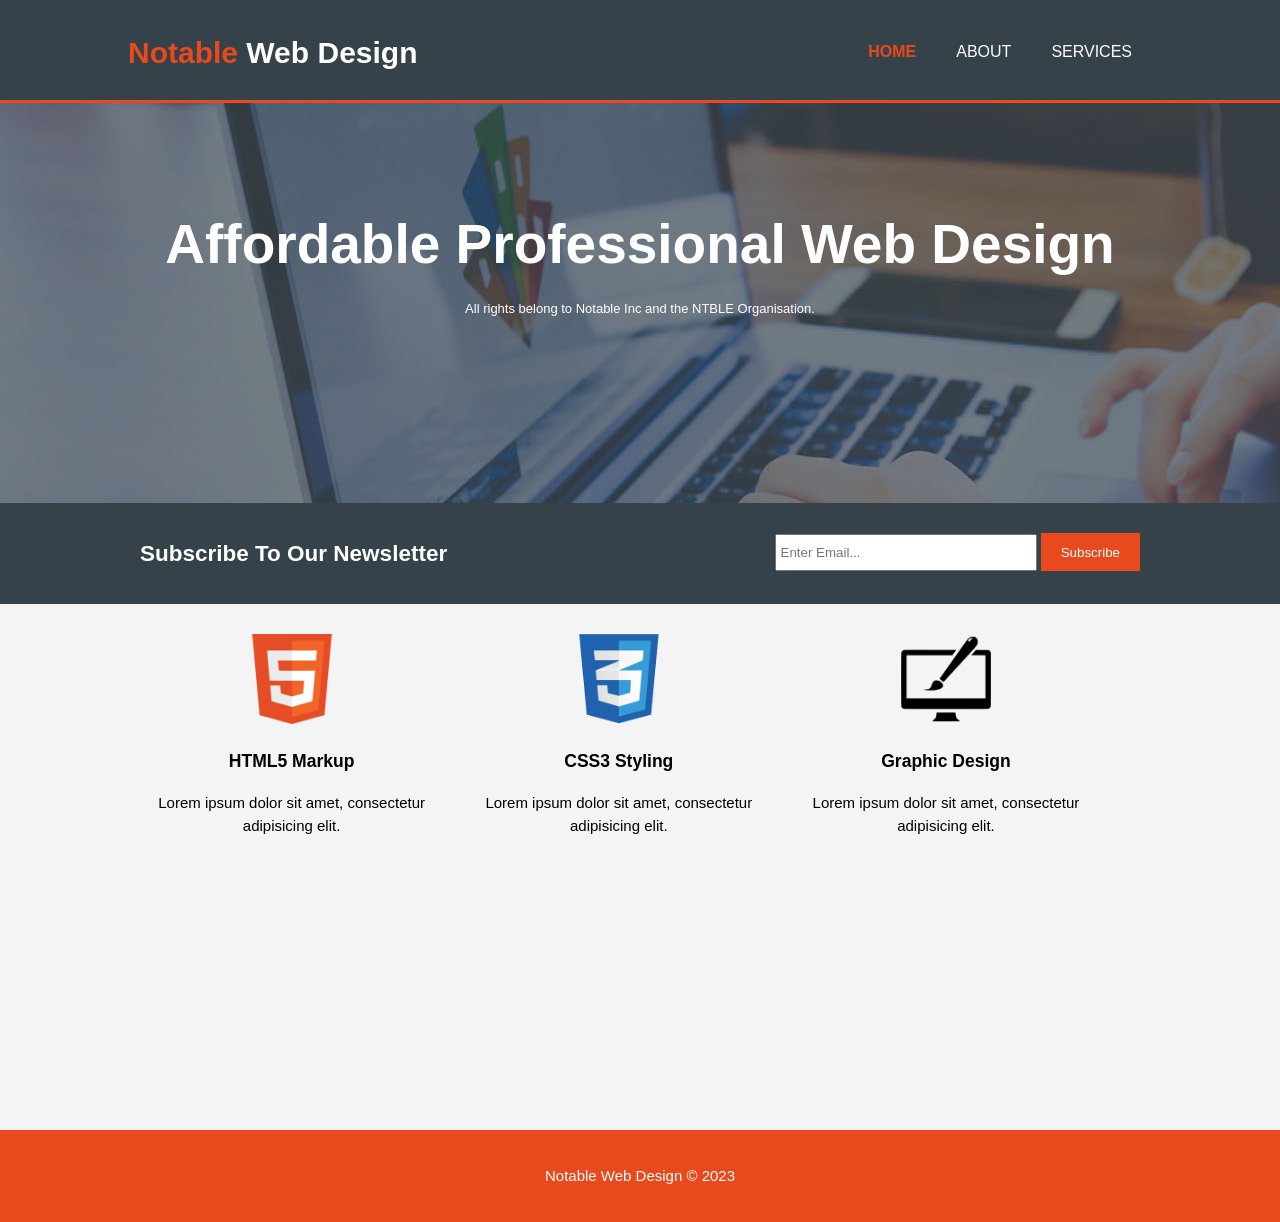
<file: index.html>
<!DOCTYPE html>

<!-- Tutorial: https://www.youtube.com/watch?v=Wm6CUkswsNw -->

<html>
	<head>
		<meta charset="utf-8">
		<meta name="viewport" content="width=device-width, initial-scale=1">
		<meta name="description" content="Affordable and professional web design"> 
		<meta name="keywords" content="web design, affordable web design, professional, professional web design">
		<meta name="author" contents="Daniel Catarig">
		<title>Notable Web Design | Welcome</title>
		<link rel="stylesheet" type="text/css" href="./css/style.css">
	</head>
	<body>
		<header> <!--  Ribbon across the top of the page -->
			<div class="container"> <!-- LOOK AT NOTES: "LINE 14" -->
				<div id="branding">
					<h1><span class="highlight">Notable</span> Web Design</h1>
				</div>
				<nav>
					<ul>
						<li class="current"><a href="index.html">Home</a></li>
						<li><a href="about.html">About</a></li>
						<li><a href="services.html">Services</a></li>	
					</ul>	
				</nav> <!-- Links below/on Header -->	
			</div>	
		</header>

		<section id="showcase">
			<div class="container"> <!-- LOOK AT NOTES: "LINE 29"-->
				<h1>Affordable Professional Web Design</h1>	
				<p>All rights belong to Notable Inc and the NTBLE Organisation.</p>
			</div>	
		</section>	

		<section id="newsletter">
			<div class="container">
				<h1>Subscribe To Our Newsletter</h1>
				<form>
					<input type="email" placeholder="Enter Email..."> <!-- LOOK AT NOTES: "LINE 39" --> 
					<button type="submit" class="button_1">Subscribe</button>
				</form>	
			</div>	
		</section>	

		<section id="boxes">
			<div class="container">
				<div class="box">
					<img src="./images/logo_html.png">
					<h3>HTML5 Markup</h3>
					<p>Lorem ipsum dolor sit amet, consectetur adipisicing elit.</p>
				</div>
				<div class="box">
					<img src="./images/logo_css.png">
					<h3>CSS3 Styling</h3>
					<p>Lorem ipsum dolor sit amet, consectetur adipisicing elit.</p>
				</div>	
				<div class="box">
					<img src="./images/logo_brush.png">
					<h3>Graphic Design</h3>
					<p>Lorem ipsum dolor sit amet, consectetur adipisicing elit.</p>
				</div>			
			</div>	
		</section>

		<br />
		<br />
		<br />

		<div style="margin-top:200px;"></div>

		<footer>
			<p>Notable Web Design &copy; 2023</p>
		</footer>	
	</body>
</html>


<!-- NOTES:

	ID'S:

	ID's are unique. They are used for one area only.
	Classes, however, are going to be used multiple times, so we use
	them for stuff like the container, which will be used multiple times in the code.

	LINE 14:

	.container ( <div class="container"> ) has everything we want centered on the screen in it.

	LINE 29:
	
	The div puts the showcase contents into the container.	

	LINE 39 [PLACEHOLDERS]:

	placeholder="" lets you put in the grayed out text which appears in these boxes and disappears once you type in it.
-->
</file>
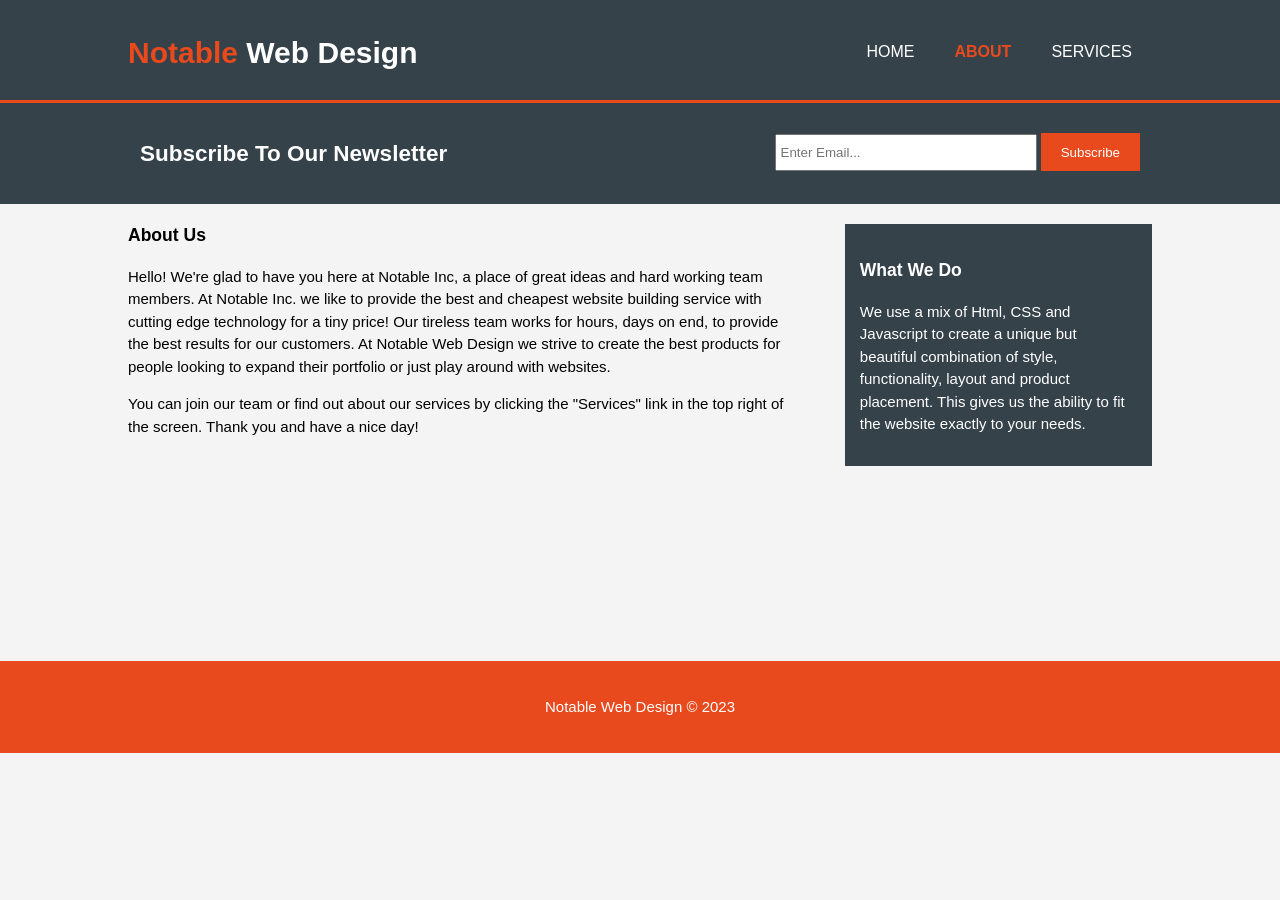
<file: about.html>
<!DOCTYPE html>
<html>
	<head>
		<meta charset="utf-8">
		<meta name="viewport" content="width=device-width, initial-scale=1">
		<meta name="description" content="Affordable and professional web design"> 
		<meta name="keywords" content="web design, affordable web design, professional, professional web design">
		<meta name="author" contents="Daniel Catarig">
		<title>Notable Web Design | About</title>
		<link rel="stylesheet" type="text/css" href="./css/style.css">
	</head>
	<body>
		<header> <!--  Ribbon across the top of the page -->
			<div class="container"> 
				<div id="branding">
					<h1><span class="highlight">Notable</span> Web Design</h1>
				</div>
				<nav>
					<ul>
						<li><a href="index.html">Home</a></li>
						<li class="current"><a href="about.html">About</a></li>
						<li><a href="services.html">Services</a></li>	
					</ul>	
				</nav> <!-- Links below/on Header -->	
			</div>	
		</header>

		<section id="newsletter">
			<div class="container">
				<h1>Subscribe To Our Newsletter</h1>
				<form>
					<input type="email" placeholder="Enter Email..."> 
					<button type="submit" class="button_1">Subscribe</button>
				</form>	
			</div>	
		</section>	

		<section id="main">
			<div class="container">		
				<article id="main-col"> <!-- main column -->
					<h1 class="page-title">About Us</h1>
					<p>
						Hello! We're glad to have you here at
						Notable Inc, a place of great ideas and hard working team members.
						At Notable Inc. we like to provide the best and cheapest website building service with cutting edge technology for a tiny price!
						Our tireless team works for hours, days on end, to provide the best results for our customers. At Notable Web Design we strive to create the best products for people looking to expand their portfolio or just play around with websites.
				    </p>
				    <p>
				    	You can join our team or find out about our services by clicking the "Services" link in the top right of the screen. Thank you and have a nice day!
				    </p>	
				</article>	

				<aside id="sidebar">
					<div class="dark">
						<h3>
							What We Do
						</h3>
						<p>
							We use a mix of Html, CSS and Javascript to create a unique but beautiful combination of style, functionality, layout and product placement. 
							This gives us the ability to fit the website exactly to your needs.
						</p>	
					</div>
				</aside>	
			</div>	
		</section>

		<div style="margin-top:185px;"></div>

		<footer>
			<p>Notable Web Design &copy; 2023</p>
		</footer>	
	</body>
</html>
</file>
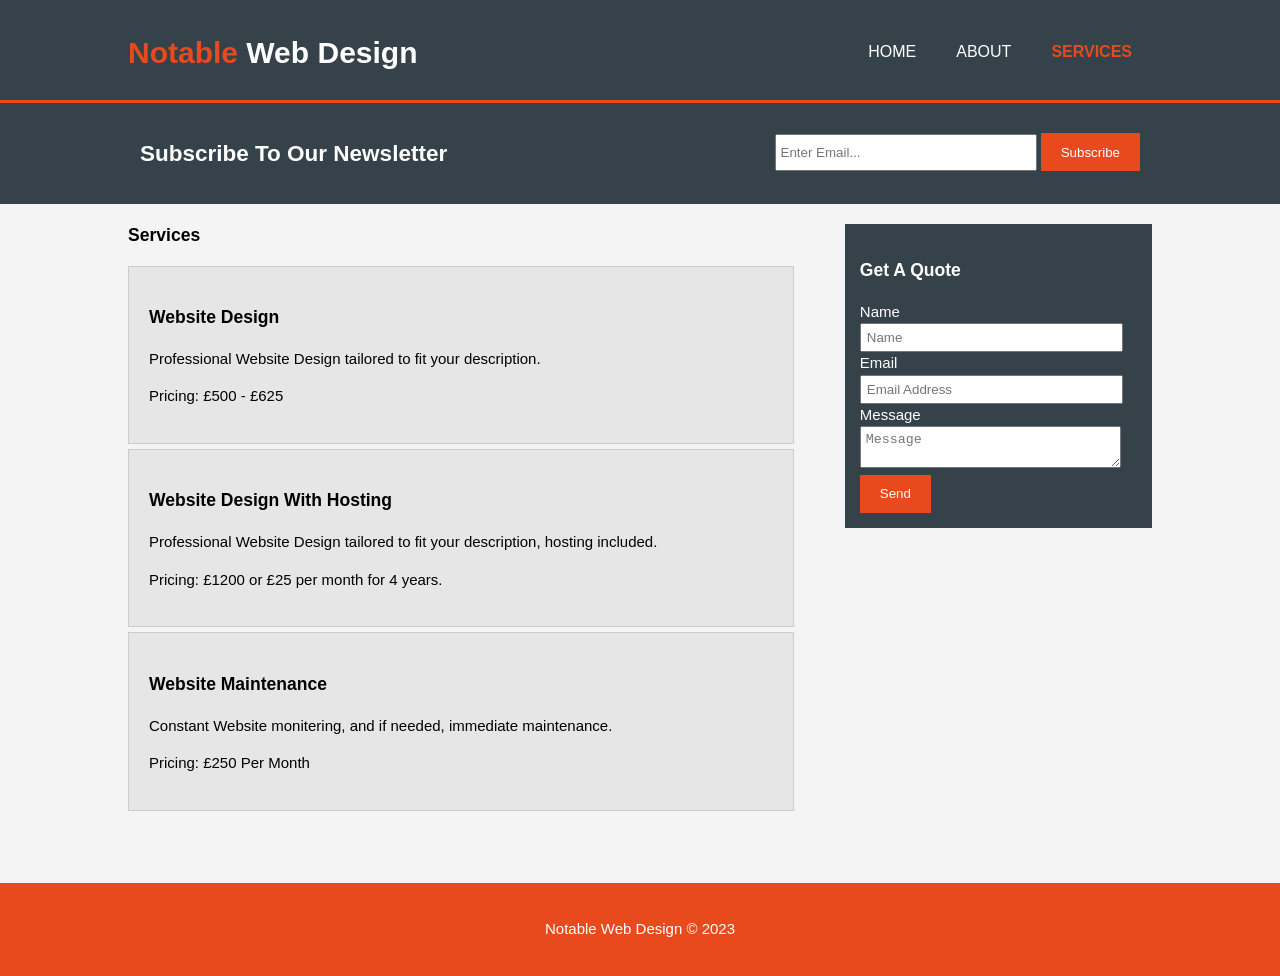
<file: services.html>
<!DOCTYPE html>
<html>
	<head>
		<meta charset="utf-8">
		<meta name="viewport" content="width=device-width, initial-scale=1">
		<meta name="description" content="Affordable and professional web design"> 
		<meta name="keywords" content="web design, affordable web design, professional, professional web design">
		<meta name="author" contents="Daniel Catarig">
		<title>Notable Web Design | Services</title>
		<link rel="stylesheet" type="text/css" href="./css/style.css">
	</head>
	<body>
		<header> <!--  Ribbon across the top of the page -->
			<div class="container"> 
				<div id="branding">
					<h1><span class="highlight">Notable</span> Web Design</h1>
				</div>
				<nav>
					<ul>
						<li><a href="index.html">Home</a></li>
						<li><a href="about.html">About</a></li>
						<li class="current"><a href="services.html">Services</a></li>	
					</ul>	
				</nav> <!-- Links below/on Header -->	
			</div>	
		</header>

		<section id="newsletter">
			<div class="container">
				<h1>Subscribe To Our Newsletter</h1>
				<form>
					<input type="email" placeholder="Enter Email..."> 
					<button type="submit" class="button_1">Subscribe</button>
				</form>	
			</div>	
		</section>	

		<section id="main">
			<div class="container">		
				<article id="main-col"> <!-- main column -->
					<h1 class="page-title">Services</h1>
					<ul id="services">
						<li>
							<h3>Website Design</h3>
							<p>Professional Website Design tailored to fit your description.
							</p>
							<p>Pricing: £500 - £625</p>	
						</li>
						<li>
							<h3>Website Design With Hosting</h3>
							<p>Professional Website Design tailored to fit your description, hosting included.
							</p>
							<p>Pricing: £1200 or £25 per month for 4 years.</p>	
						</li>
						<li>
							<h3>Website Maintenance</h3>
							<p>Constant Website monitering, and if needed, immediate maintenance.</p>
							<p>Pricing: £250 Per Month</p>	
						</li>		
					</ul>	
				</article>	

				<aside id="sidebar">
					<div class="dark">
			            <h3>Get A Quote</h3>
			            <form class="quote">
				            <div>
					  			<label>Name</label><br>
					  			<input type="text" placeholder="Name">
				  			</div>
				  			<div>
				  				<label>Email</label><br>
				  				<input type="email" placeholder="Email Address">
				  			</div>
				  			<div>
				  				<label>Message</label><br>
				  				<textarea placeholder="Message"></textarea>
				  			</div>
				  			<button class="button_1" type="submit">Send</button>
					   </form>	
					</div>
				</aside>	
			</div>	
		</section>

		<br />
		<br />
		<br />
		<footer>
			<p>Notable Web Design &copy; 2023</p>
		</footer>	
	</body>
</html>
</file>
<file: css/style.css>
body{
	font-family: Arial, Helvetica, sans-serif;
	font-size: 15px;
	line-height: 1.5;
	/*
	same as above: 

	font: 15px/1.5 Arial, Helvetica, sans-serif;
	*/
	padding:0;
	margin:0;
	background-color:#f4f4f4;
}

/* Global */
.container{
	width:80%;
	margin:auto;
	overflow:hidden;
}

ul{ /* targets all ul's (unordered lists) */
	margin:0;
	padding:0;
}

.button_1{
	height:38px;
	background:#e8491d;
	border:0; /* border:none; <-- does the same */
	padding-left:20px;
	padding-right:20px;
	color:white;
}

.dark{
	padding:15px;
	background:#35424a;
	color:white;
	margin-top:10px;
	margin-bottom:10px;
}


/* Header */
header{
	background:#35424a;
	color:#fff;
	padding-top:30px;
	min-height:70px;
	border-bottom:#e8491d 3px solid;
}

header a{ /* targets the links in the header */
	color:#fff;
	text-decoration: none; /* removes hyperlink underline */
	text-transform: uppercase; /* makes link letters uppercase */
	font-size:16px;
}

header li{ /* targets the stuff IN the list */
	float:left;
	display:inline; /* moves links onto the same line */
	padding: 0 20px 0 20px; /* remember, targeting values order is: top, right, bottom, left */
}	

header #branding{
	float:left;
}

header #branding h1{
	margin:0;
}

header nav{
	float:right;
	margin-top:10px;
}

header .highlight, header .current a{
	color:#e8491d;
	font-weight:bold;
}

header a:hover{ /* when hovering over the link it turns red */
	color:red;
}

/* Showcase */
#showcase{
	min-height: 400px;
	background:url("../images/showcase.jpg") no-repeat 0 -400px; 
	text-align: center;
	color:white;
}

#showcase h1{ /* targets the h1 in showcase */
	margin-top:100px;
	font-size:55px;
	margin-bottom:10px;
}

#showcase p{ /* targets the paragraph in showcase */
	font-size:13px;  
}
 
/* Newsletter */

#newsletter{
	padding:15px;
	color:white;
	background:#35424a;
}

#newsletter h1{ /* moves h1 to left of screen */
	float:left;
}

#newsletter form{ /* moves form to right of screen */
	float:right;
	margin-top:15px; /* moves form down */
}

#newsletter input[type="email"]{
	padding:4px;
	height:25px;
	width:250px;
}


/* Boxes */
#boxes{
	margin-top:20px;
}

#boxes .box{
	float:left;
	text-align: center;
	width:30%;
	padding:10px;
}

#boxes .box img{
	width:90px;
}

/* Sidebar */

aside#sidebar{
	float:right;
	width:30%;
	margin-top:10px;
}

aside#sidebar .quote input, aside#sidebar .quote textarea{
	width:90%;
	padding:5px;
}

/* Main-Column */

article#main-col{
	float:left;
	width:65%;
}

/* Services */
ul#services li{
	list-style:none;
	padding:20px;
	border: #ccc solid 1px;
	margin-bottom:5px;
	background:#e6e6e6;
}

/* Footer */
footer{
	padding:20px;
	color:white;
	background-color:#e8491d;
	text-align:center;
}
</file>
